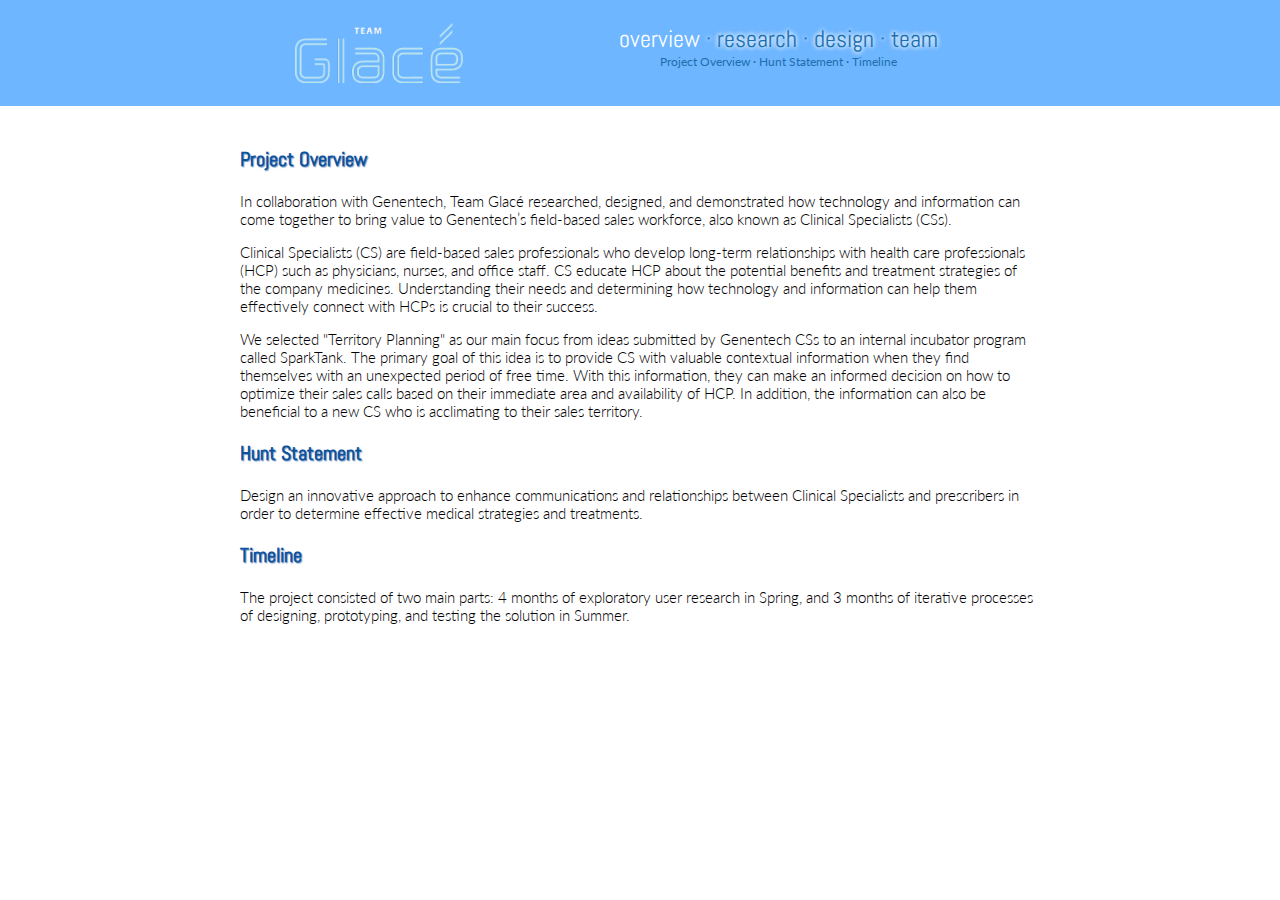
<file: index.html>
<html>
<head>

<meta http-equiv="Content-Type" content="text/html; charset=UTF-8" />
<title>Glace &middot; MHCI Capstone Project with Genentech &middot; Carnegie Mellon &middot; HCII </title>
<link rel="stylesheet" type="text/css" href="glace-style.css" />
</head>

<body>

<div class="header">
<table>
<tr>
<td>
<img src="logo.png" id="logo" />
</td>
<td>
<span class="currentpage">overview</span> &middot; <a href="research.html">research</a> &middot; <a href="design.html">design</a> &middot; <a href="team.html">team</a>

<br />
<span class="subheadings">Project Overview &middot; Hunt Statement &middot; Timeline</span>
</td>
</tr>
</table>
</div>

<div class="content">
<h3>Project Overview</h3>
<p>In collaboration with Genentech, Team Glacé researched, designed, and demonstrated how technology and information can come together to bring value to Genentech’s field-based sales workforce, also known as Clinical Specialists (CSs).</p>

<p>Clinical Specialists (CS) are field-based sales professionals who develop long-term relationships with health care professionals (HCP) such as physicians, nurses, and office staff. CS educate HCP about the potential benefits and treatment strategies of the company medicines. Understanding their needs and determining how technology and information can help them effectively connect with HCPs is crucial to their success.</p>

<p>We selected "Territory Planning" as our main focus from ideas submitted by Genentech CSs to an internal incubator program called SparkTank. The primary goal of this idea is to provide CS with valuable contextual information when they find themselves with an unexpected period of free time. With this information, they can make an informed decision on how to optimize their sales calls based on their immediate area and availability of HCP. In addition, the information can also be beneficial to a new CS who is acclimating to their sales territory.</p>

<h3>Hunt Statement</h3>
Design an innovative approach to enhance communications and relationships between Clinical Specialists and prescribers in order to determine effective medical strategies and treatments.

<h3>Timeline</h3>
The project consisted of two main parts: 4 months of exploratory user research in Spring, and 3 months of iterative processes of designing, prototyping, and testing the solution in Summer.
</div>

</body>
</html>
</file>
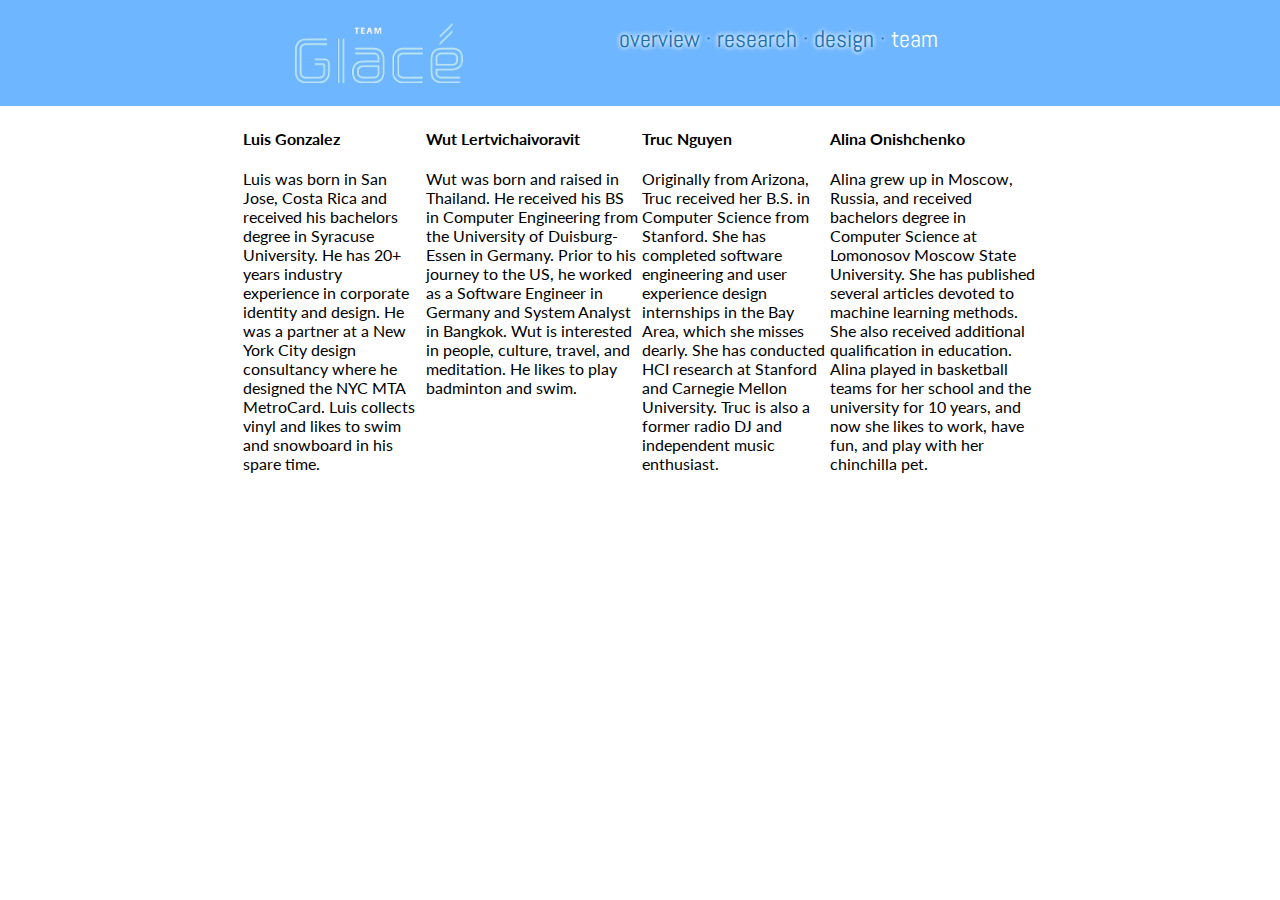
<file: team.html>
<html>
<head>
<meta http-equiv="Content-Type" content="text/html; charset=UTF-8" />
<title>Glace &middot; MHCI Capstone Project with Genentech &middot; Carnegie Mellon &middot; HCII </title>
<link rel="stylesheet" type="text/css" href="glace-style.css" />
</head>

<body>

<div class="header">
<table>
<tr>
<td>
<img src="logo.png" id="logo" />
</td>
<td>
<a href="index.html">overview</a> &middot; <a href="research.html">research</a> &middot; <a href="design.html">design</a> &middot; <span class="currentpage">team</span><br/>
</td>
</tr>
</table>
</div>

<div class="content">
<table id="teamt">
<tr>
<td>
<h4>Luis Gonzalez</h4>
<p>Luis was born in San Jose, Costa Rica and received his bachelors degree in Syracuse University. He has 20+ years industry experience in corporate identity and design. He was a partner at a New York City design consultancy where he designed the NYC MTA MetroCard. Luis collects vinyl and likes to swim and snowboard in his spare time.</p>
</td>
<td>
<h4>Wut Lertvichaivoravit</h4>
Wut was born and raised in Thailand. He received his BS in Computer Engineering from the University of Duisburg-Essen in Germany. Prior to his journey to the US, he worked as a Software Engineer in Germany and System Analyst in Bangkok. Wut is interested in people, culture, travel, and meditation. He likes to play badminton and swim.
</td>
<td>
<h4>Truc Nguyen</h4>
Originally from Arizona, Truc received her B.S. in Computer Science from Stanford. She has completed software engineering and user experience design internships in the Bay Area, which she misses dearly. She has conducted HCI research at Stanford and Carnegie Mellon University. Truc is also a former radio DJ and independent music enthusiast.
</td>
<td>
<h4>Alina Onishchenko</h4>
Alina grew up in Moscow, Russia, and received bachelors degree in Computer Science at Lomonosov Moscow State University. She has published several articles devoted to machine learning methods. She also received additional qualification in education. Alina played in basketball teams for her school and the university for 10 years, and now she likes to work, have fun, and play with her chinchilla pet.
</td>
</tr>
</table>

</div>

</body>
</html>
</file>
<file: glace-style.css>
@import url(http://fonts.googleapis.com/css?family=Lato:300,400);
@import url(http://fonts.googleapis.com/css?family=Abel);
@import url(http://fonts.googleapis.com/css?family=Cabin);

body
{
	font-family: "Lato", Helvetica, Arial, sans-serif;
	font-size: 15px;
	font-weight: 300;
	background-position-y: -200px;
	background-attachment:fixed;
	background-repeat:no-repeat;
	padding: 0;
	margin: 0;
}

.header {
	background-color: rgb(110, 182, 255);
	padding: 20px;
}

.header td
{
	font-family: Abel;
	font-size: 24px;
	text-align: center;
	text-shadow: 0 0 0.2em #fff, 0 0 0.2em #fff;
	color: #206EAC;
	vertical-align: top;
}

.header a{
	color: #206EAC;
	text-decoration: none;
}

.header .currentpage {
	color: #fff;
	text-shadow: none;
}

.header table {
	margin-left: auto;
	margin-right: auto;
	text-align: center;
	width: 800px;
}

.content
{
	color: #000;
	width: 800px;
	padding: 20px;
	margin:0 auto;
	background-color: rgba(255,255,255,.2);
}

h3 
{
	font-family: Abel;
	color: #0D519B;
	text-shadow: 0.05em 0.05em 0.05em #739AC5;
	font-size: 20px;
}
h4
{	
	color: #000;
}
#logo {
	width: 168px;
	height: 60px;
}
#teamt td {
	vertical-align: top;
}

.subheadings {
	text-align: left;
	font-family: "Lato";
	font-size: 12px;
	text-shadow: none;
}
</file>
